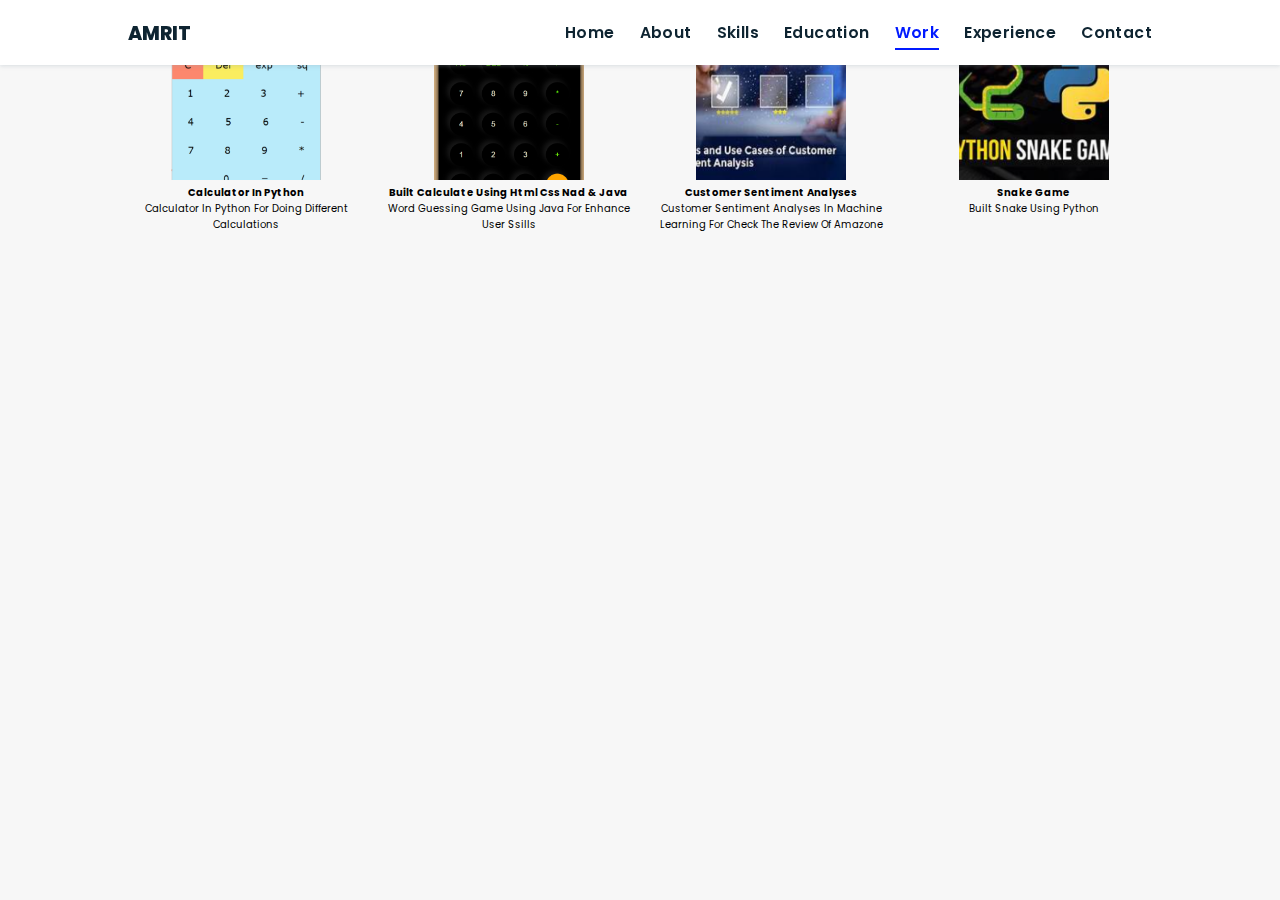
<file: projects/index.html>
<!DOCTYPE html>
<html lang="en">
<head>
    <meta charset="UTF-8">
    <meta http-equiv="X-UA-Compatible" content="IE=edge">
    <meta name="viewport" content="width=device-width, initial-scale=1.0">
    <link rel="stylesheet" href="./style.css">
    <!-- Font Awesome -->
    <link rel="stylesheet" href="https://cdnjs.cloudflare.com/ajax/libs/font-awesome/5.15.3/css/all.min.css" integrity="sha512-iBBXm8fW90+nuLcSKlbmrPcLa0OT92xO1BIsZ+ywDWZCvqsWgccV3gFoRBv0z+8dLJgyAHIhR35VZc2oM/gI1w==" crossorigin="anonymous" referrerpolicy="no-referrer" />
    <link id='favicon' rel="shortcut icon" href="./images/favicon.png" type="image/x-png">
    <title>Projects | Portfolio AMRIT</title>
</head>
<body oncontextmenu="return false">

<!-- navbar starts -->
<header>
        <a href="/" class="logo"><i class="fab fa-node-js"></i> AMRIT</a>

        <div id="menu" class="fas fa-bars"></div>
        <nav class="navbar">
            <ul>
            <li><a href="/#home">Home</a></li>
            <li><a href="/#about">About</a></li>
            <li><a href="/#skills">Skills</a></li>
            <li><a href="/#education">Education</a></li>
            <li><a class="active" href="/#work">Work</a></li>
            <li><a href="/#experience">Experience</a></li>
            <li><a href="/#contact">Contact</a></li>
            </ul>
        </nav>
</header>
<!-- navbar ends -->

<!-- work project section starts -->
<section class="work" id="work">

  <!--  -->

  

        <div class="main1" >   
            <div class="calc">
                <img src="py.png" alt=""><br>
                <h4>Calculator in Python</h4>
                <p>Calculator in python for doing different calculations</p>
            </div>
        
            <div class="calc">
                <img src="calc.png" alt=""><br>
                <h4>built calculate using html css nad & java</h4>
                <p>Word guessing game using java for enhance user ssills</p>
            </div>
            <div class="calc">
                <img src="io.png" alt="">
                <h4>Customer Sentiment Analyses </h4>
                <p>Customer Sentiment Analyses in machine learning for check the review of amazone</p>
            </div>
            <div class="calc">
                <img src="a1.png" alt="">
                <h4>Snake game </h4>
                <p>built Snake using python</p>
            </div>

        </div>         
       
    
    

   
    
</body>
</html>
</file>
<file: projects/style.css>
@import url("https://fonts.googleapis.com/css2?family=Poppins:wght@400;600;700&display=swap");
@import url('https://fonts.googleapis.com/css2?family=Nunito:ital,wght@0,300;0,400;0,600;0,700;1,300;1,400&display=swap');

*{
  margin: 0;
  padding: 0;
  box-sizing: border-box;
  text-decoration: none;
  outline: none; border: none;
  text-transform:capitalize;
  transition: all .2s linear;
}
html{
  font-size: 62.5%;
  overflow-x: hidden;
  scroll-behavior: smooth;
}
body{
  background: #f7f7f7;
  font-family: 'Poppins', sans-serif;
}

*::selection{
  background: #2b3dda;
  color: #fff;
}

html{
  font-size: 62.5%;
  overflow-x: hidden;
}
html::-webkit-scrollbar{
  width: .8rem;
}
html::-webkit-scrollbar-track{
  background: rgb(235, 202, 245);
}
html::-webkit-scrollbar-thumb{
  background: #420177;
}

/* navbar starts */
header{
  position: fixed;
  top: 0; left: 0; right: 0;
  z-index: 1000;
  display: flex;
  align-items: center;
  justify-content: space-between;
  padding: 1.7rem 10%;
  height: 6.5rem;
  background-color: #fff;
  box-shadow: 0 1px 4px rgba(146,161,176,.3);
}
section{
  min-height: 100vh;
  padding: 2rem 9%;
}
.heading{
  font-size: 3.5rem;
  color: rgb(32, 32, 32);
  font-weight: 800;
  text-align: center;
}
.heading span{
  color: rgb(115, 3, 167);
}
header .logo{
  font-size: 1.9rem;
  font-weight: 800;
  text-decoration: none;
  color: #0E2431;
}
header .logo i {
  font-size: 2.2rem;
}
header .logo:hover {
  color: #fc8c05;
}
header .navbar ul{
  list-style: none;
  display: flex;
  justify-content: center;
  align-items: center;
}
header .navbar li{
  margin-left: 2.5rem;
}
header .navbar ul li a{
  font-size: 1.57rem;
  color: #0E2431;
  font-weight: 600;
  text-decoration: none;
  letter-spacing: 0.04rem;
}
header .navbar ul li a.active,
header .navbar ul li a:hover{
  color: #011aff;
  border-bottom: .2rem solid #011aff;
  padding: .5rem 0;
}
/* navbar ends */

/* hamburger icon starts*/
#menu{
  font-size: 3rem;
  cursor: pointer;
  color: rgb(24, 2, 63);
  display: none;
}
@media(max-width:768px){
  #menu{
      display: block;
  }
  header .navbar{
    position: fixed;
    top: 6.5rem; right: -120%;
    width: 75%;
    height: 100%;
    text-align: left;
    align-items: flex-start;
    background-color: #0e0f31;
  }
  header .navbar ul{
    flex-flow: column;
    padding: 1rem;
  }
  header .navbar ul li{
    text-align: center;
    width: 100%;
    margin: 1rem 0;
    border-radius: .5rem;
    width: 26rem;
  }
  header .navbar ul li a{
    display: block;
    padding: 1rem;
    text-align: left;
    color: #fff;
    font-size: 2rem;
  }
  header .navbar ul li a.active,
  header .navbar ul li a:hover{
    padding: 1rem;
    color: #fff;
    border-radius: .5rem;
    border-bottom: .5rem solid #011aff;
  }
  .fa-times{
    transform: rotate(180deg);
  }
  header .navbar.nav-toggle{
    right: 0;
  }
}
/* hamburger icon ends */

/* work section starts */


.main1 {
  display: flex;
  flex-wrap: wrap;
  justify-content: space-around;
  align-items: flex-start;
}

.calc {
  text-align: center;
  margin: 10px;
  flex: 1 1 200px;
}

.calc img {
  width: 150px; /* Set a fixed width for all images */
  height: 150px; /* Set a fixed height for all images */
  object-fit: cover; /* Ensures images maintain aspect ratio and fill the specified area */
}
</file>
